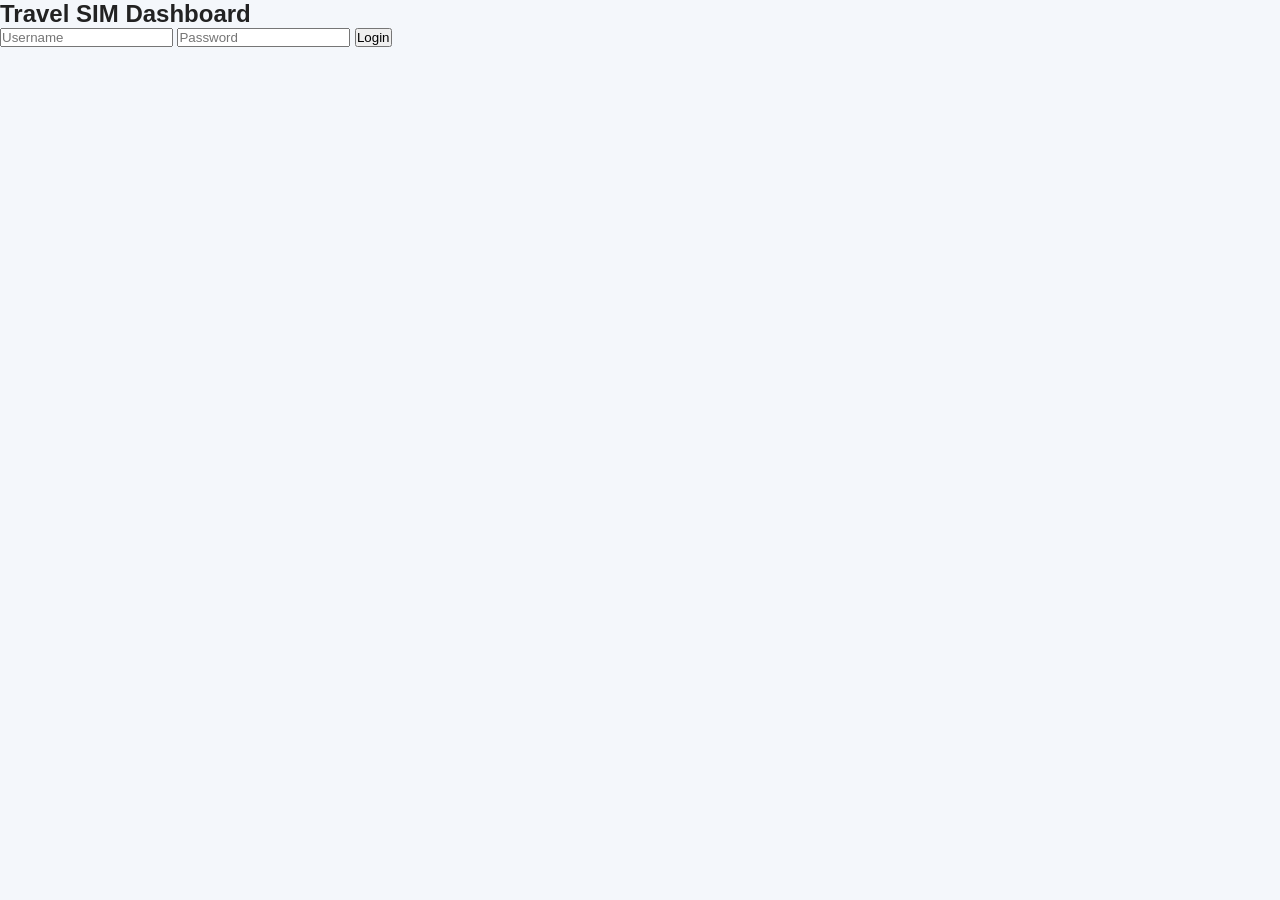
<file: index.html>
<!DOCTYPE html>
<html lang="en">
<head>
  <meta charset="UTF-8">
  <meta name="viewport" content="width=device-width, initial-scale=1.0">
  <title>Travel SIM Dashboard</title>
  <link rel="stylesheet" href="style.css">
</head>
<body>

<div class="login-box">
  <h2>Travel SIM Dashboard</h2>

  <input type="text" id="username" placeholder="Username">

  <input type="password" id="password" placeholder="Password">

  <button onclick="login()">Login</button>
</div>

<script src="script.js"></script>

</body>
</html>
</file>
<file: style.css>
* {
    box-sizing: border-box;
    margin: 0;
    padding: 0;
}

body {
    font-family: Arial, sans-serif;
    background: #f4f7fb;
    color: #222;
}

.container {
    width: 92%;
    max-width: 1400px;
    margin: 30px auto;
}

.dashboard-header {
    text-align: center;
    margin-bottom: 25px;
}

.dashboard-header h1 {
    font-size: 34px;
    margin-bottom: 8px;
}

.dashboard-header p {
    color: #666;
    font-size: 16px;
}

/* DATE FILTER */

.filter-box {
    background: white;
    padding: 20px;
    border-radius: 12px;
    box-shadow: 0 3px 12px rgba(0,0,0,0.08);

    display: flex;
    align-items: end;
    gap: 18px;

    margin-bottom: 25px;
}

.filter-item {
    display: flex;
    flex-direction: column;
    gap: 7px;
}

.filter-item label {
    font-weight: bold;
}

.filter-item input {
    padding: 10px;
    border: 1px solid #ccc;
    border-radius: 7px;
    font-size: 14px;
}

.filter-btn,
.reset-btn {
    padding: 10px 18px;
    border: none;
    border-radius: 7px;
    cursor: pointer;
    font-weight: bold;
}

.filter-btn {
    background: #1683d8;
    color: white;
}

.reset-btn {
    background: #ddd;
    color: #222;
}

.filter-btn:hover,
.reset-btn:hover {
    opacity: 0.85;
}

/* CARDS */

.cards {
    display: grid;
    grid-template-columns: repeat(4, 1fr);
    gap: 20px;
    margin-bottom: 30px;
}

.card {
    background: white;
    padding: 25px;
    border-radius: 12px;
    text-align: center;

    box-shadow: 0 3px 12px rgba(0,0,0,0.08);
}

.card h3 {
    color: #555;
    margin-bottom: 15px;
}

.card h2 {
    font-size: 28px;
}

/* CHART */

.chart-box {
    background: white;
    padding: 25px;
    border-radius: 12px;
    margin-bottom: 30px;

    box-shadow: 0 3px 12px rgba(0,0,0,0.08);
}

.chart-box h2 {
    margin-bottom: 20px;
}

#salesChart {
    max-height: 350px;
}

/* TABLES */

.tables {
    display: grid;
    grid-template-columns: 1fr 1fr;
    gap: 20px;
    margin-bottom: 30px;
}

.table-box {
    background: white;
    padding: 20px;
    border-radius: 12px;

    box-shadow: 0 3px 12px rgba(0,0,0,0.08);

    overflow-x: auto;
}

.table-box h2 {
    margin-bottom: 15px;
}

table {
    width: 100%;
    border-collapse: collapse;
}

th {
    background: #1683d8;
    color: white;
    padding: 12px;
    text-align: left;
}

td {
    padding: 11px;
    border-bottom: 1px solid #eee;
}

tr:hover {
    background: #f5f9ff;
}

/* ORDERS */

.orders-box {
    margin-bottom: 40px;
}

/* RESPONSIVE */

@media (max-width: 900px) {

    .cards {
        grid-template-columns: repeat(2, 1fr);
    }

    .tables {
        grid-template-columns: 1fr;
    }

}

@media (max-width: 600px) {

    .cards {
        grid-template-columns: 1fr;
    }

    .filter-box {
        flex-direction: column;
        align-items: stretch;
    }

    .dashboard-header h1 {
        font-size: 26px;
    }

}
</file>
